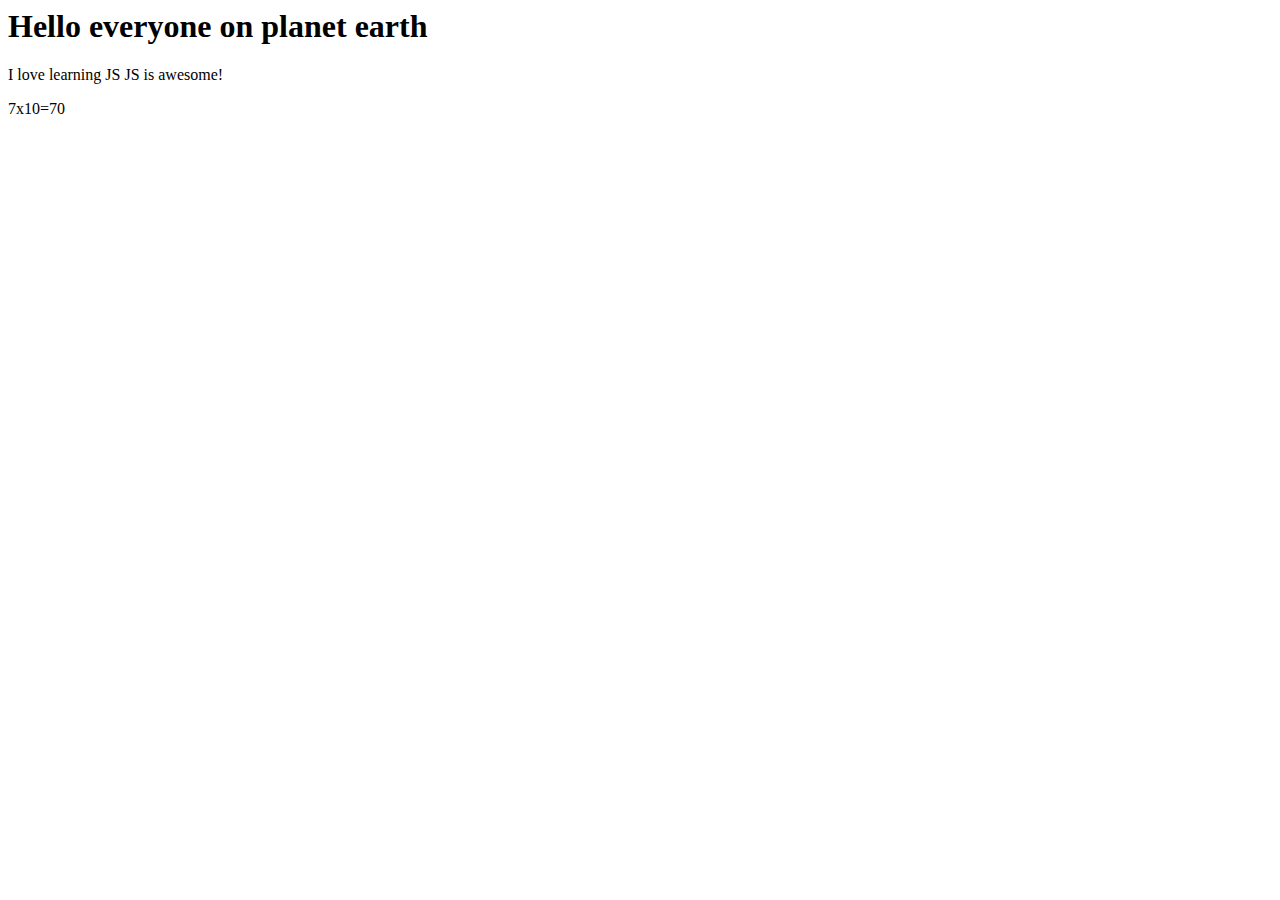
<file: index.html>
<html>
    <head>
        <link rel="stylesheet" type="text/css" href="style.css">

    </head>
    <body>
        <h1 id="heading1"></h1>
        <p id="paragraph1"></p>
        <p id="paragraph2"></p>

        <script>
            var text1;
            var text2;
            var text3;

            var numA = 7;
            var numB = 10;

            text1= "Hello everyone on planet earth";
            text2= "I love learning JS";
            text3= " JS is awesome!";

        

        
            document.getElementById("heading1"). innerHTML = (text1);
            document.getElementById("paragraph1"). innerHTML = (text2 + text3);
            document.getElementById("paragraph2"). innerHTML = (numA + "x" + numB + "=" + numA*numB);
        </script>


    </body>
</html>
</file>
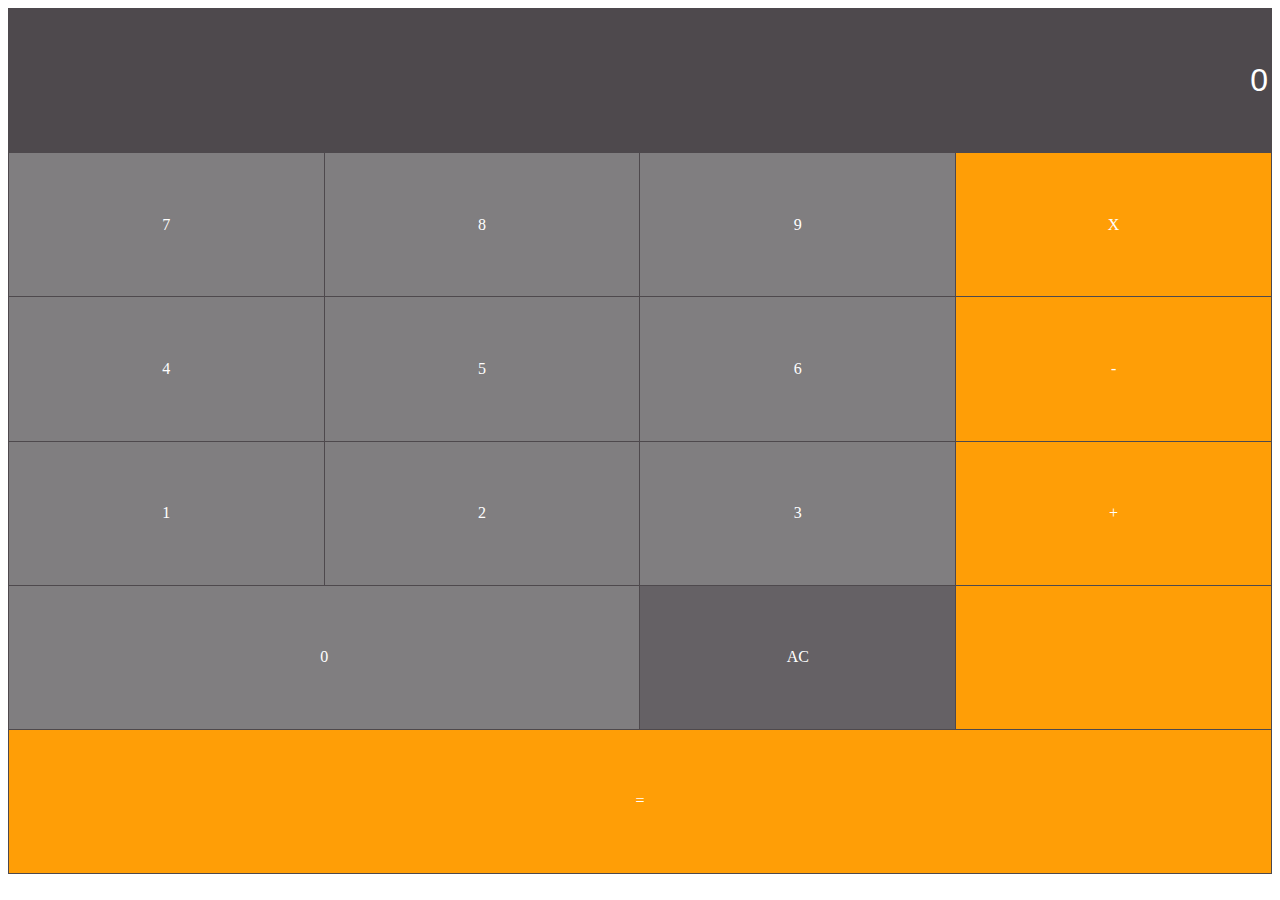
<file: calculator.html>
<html>
    <head>
        <link rel="stylesheet" type="text/css" href="style.css">

    </head>
    <body>
        <table border="1">
            <tr>
                <td colspan="4">
                    <input type="text" id="inputBox" value="0"/>

                </td>
            </tr>
            <tr>
                <td class="digitbutton" onclick="digitBtnPressed(7)">7</td>
                <td class="digitbutton" onclick="digitBtnPressed(8)">8</td>
                <td class="digitbutton" onclick="digitBtnPressed(9)">9</td>
                <td class="operatorButton" onclick="digitBtnPressed('x')">X</td>
            </tr>
            <tr>
                <td class="digitbutton" onclick="digitBtnPressed(4)">4</td>
                <td class="digitbutton" onclick="digitBtnPressed(5)">5</td>
                <td class="digitbutton" onclick="digitBtnPressed(6)">6</td>
                <td class="operatorButton" onclick="digitBtnPressed('-')">-</td>
            </tr>
            <tr>
                <td class="digitbutton" onclick="digitBtnPressed(1)">1</td>
                <td class="digitbutton" onclick="digitBtnPressed(2)">2</td>
                <td class="digitbutton" onclick="digitBtnPressed(3)">3</td>
                <td class="operatorButton" onclick="digitBtnPressed('+')">+</td>
             </tr>
             <tr>
                <td class= "digitbutton" colspan="2" onclick="digitBtnPressed(0)">0</td>

                <td class="ACButton" onclick="btnACPressed()">AC</td>
                <td class="operatorButton" onclick="operatorbtnPressed('/')"></td>
             </tr>
             <tr>
                <td class="operatorButton" colspan="4" onclick="equalsbtnPressed()">=</td>
             </tr>
            
            
            </table>
     

        <script>
            var newLine =true;
            var value1;
            var currentOperator;


            function digitBtnPressed(button){

                if(newLine){
                    document.getElementById("inputBox").value = button;
                    newLine =false;
                }else{
                    var currentValue = document.getElementById("inputBox").value;
                    document.getElementById("inputBox").value = currentValue + button;


                }
         }

         function btnACPressed(){
            document.getElementById("inputbox"). value = 0;
            newLine = true;
        }

        function operatorbtnPressed(operator){
            currentOperator = operator;
            value1 = parseInt(document.getElementById("inputbox").value);
            newLine= true;
        }

        function equalsbtnPressed(){
            var value2 = parseInt(document.getElementById("inputBox").value);
            var finalTotal;

            switch(currentOperator){
                case "+":
                    finalTotal = value1 + value2;
                    break;

                 case "-":
                    finalTotal = value1 - value2;
                    break;

                case "/":
                    finalTotal = value1 / value2;
                    break;

                 case "x":
                    finalTotal = value1 * alue2;
                    break;
                    
            }

            document.getElementById("inputBox").value = finalTotal;
            value1 = 0;
            newLine = true;
        }
         
        </script>


    </body>
</html>
</file>
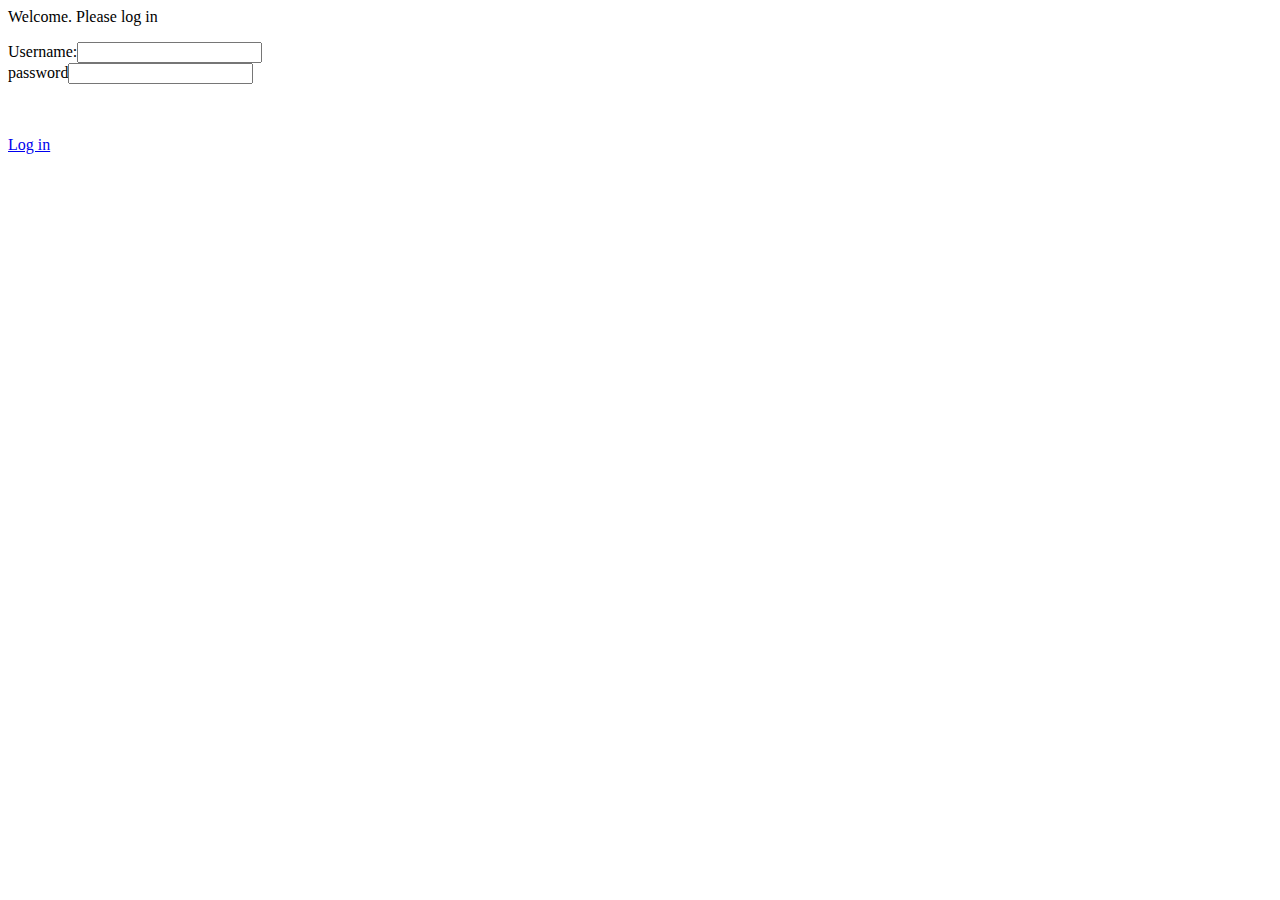
<file: loginForm.html>
<html>
    <head>
        <link rel="stylesheet" type="text/css" href="style.css">

    </head>
    <body>
        <p>Welcome. Please log in</p>

        <form>
            <label for="usernameInput">Username:</label><input type="text" id="usernameInput"/><br/>
            <label for="passwordInput">password</label><input type="password" id="password"/>
            <p id="message"></p>
            <br/><br/>
            <a href="#"onclick="verifyUser()">Log in</a>

        </form>
     
        <script>
            function verifyUser(){
                var username = document.getElementById("usernameInput").value;
                var password= document.getElementById("passwordInput").value;

                checkUsernameCreds(username,password);
            }

            function checkUsernameCreds(username, password){
                var systemUsername= "Bond";
                var systemPassword= "007";

                if(username == systemUsername && password == systemPassword){
                    Document.getElementById("message"). innerHTML="Correct. Logging you in...";

                } else{
                    document.getElementById("message").innerHTML="Username or password are incorrect";

                }
            }
           
         
        </script>
     </body>
</html>
</file>
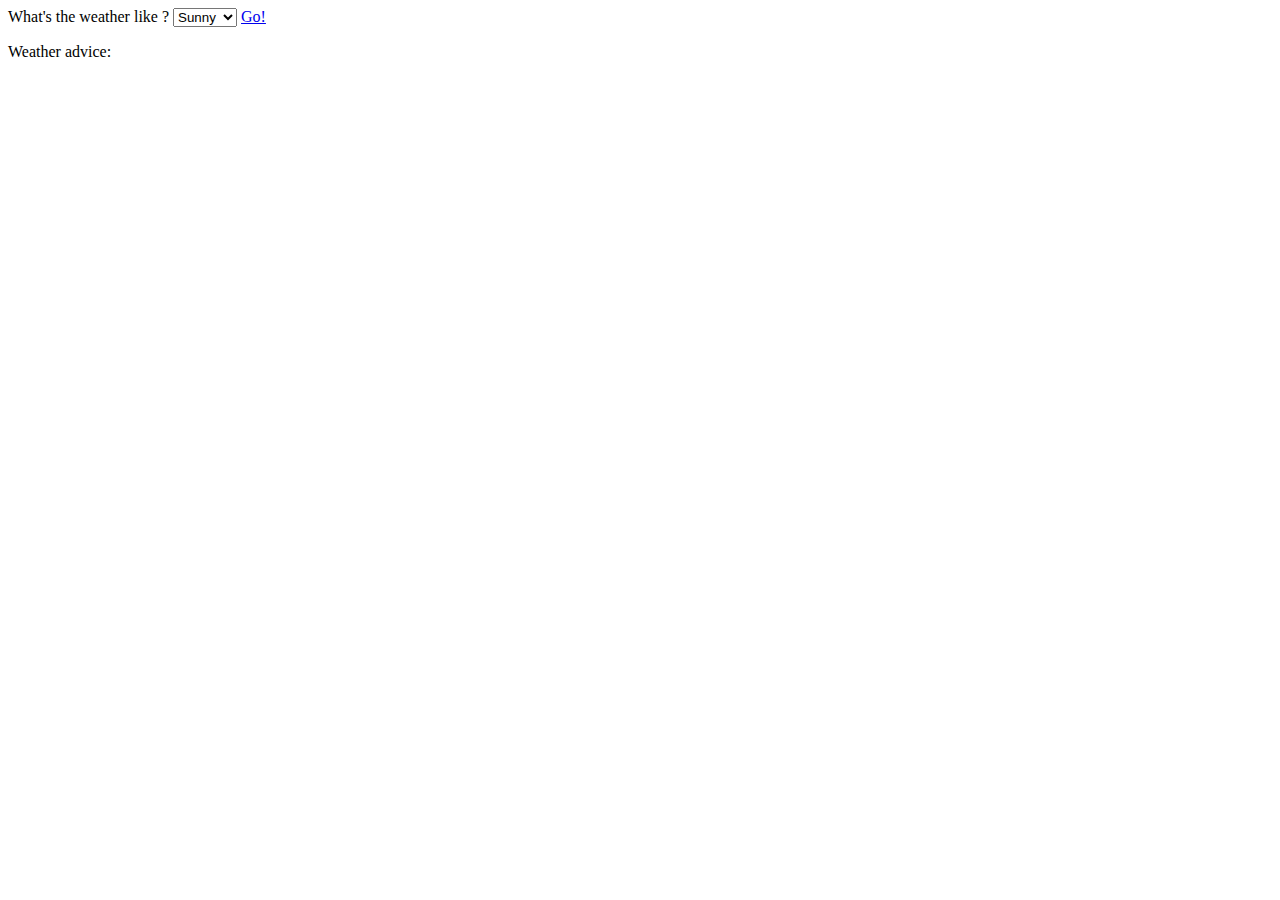
<file: switch.html>
<html>
    <head>
        <link rel="stylesheet" type="text/css" href="style.css">

    </head>
    <body>
        <label for="weather">What's the weather like ?</label>
        <select id="weather">
            <option value="sunny">Sunny</option>
            <option value="windy">Windy</option>
            <option value="rainy">Rainy</option>
            <option value="snowy">Snowy</option>
            <option value="cloudy">Cloudy</option>
        </select>
        <a href="#" onclick="btnPressed()">Go!</a>
        <P id="outputText">Weather advice:</P>
       

        <script>
            function btnPressed(){
                var weatherSelected = document.getElementById("weather").value;
                var advice;

                switch(weatherSelected){
                    case "sunny":
                        advice = "wear your sunglasses";
                        break; 
                        case "windy":
                        advice = "wear a jacket";
                        break; 
                        case "rainy":
                        advice = "wear a rain coat and carry an umbrella";
                        break; 
                        case "snowy":
                        advice = "Dress warmly";
                        break; 
                        case "cloudy":
                        advice = "carry a jacket. It might rain";
                        break; 


                }
                document.getElementById("outputText").innerHTML = "weather advice" + advice;
            }
   
        </script>


    </body>
</html>
</file>
<file: style.css>
table{
    color: #fff;
    text-align: center;
    border-collapse: collapse;
    font-style: normal 3em Arial, Helvetica, sans-serif;

}

tr{
    height: 16.02vh;
    background-color: #4e494d;
}

td{
    width: 25vw;
    border: 1px solid #4e494d;
}

#inputBox{
    background-color: #4e494d;
    text-align: right;
    width: 100%;
    font-size: 2em;
    color: #fff;
    border: 0px;
}

.digitButton{
    background-color: #807e80;

}

.operatorButton{
    background-color: #ff9e06;
}

.ACButton{
    background-color: #656165;
}
</file>
